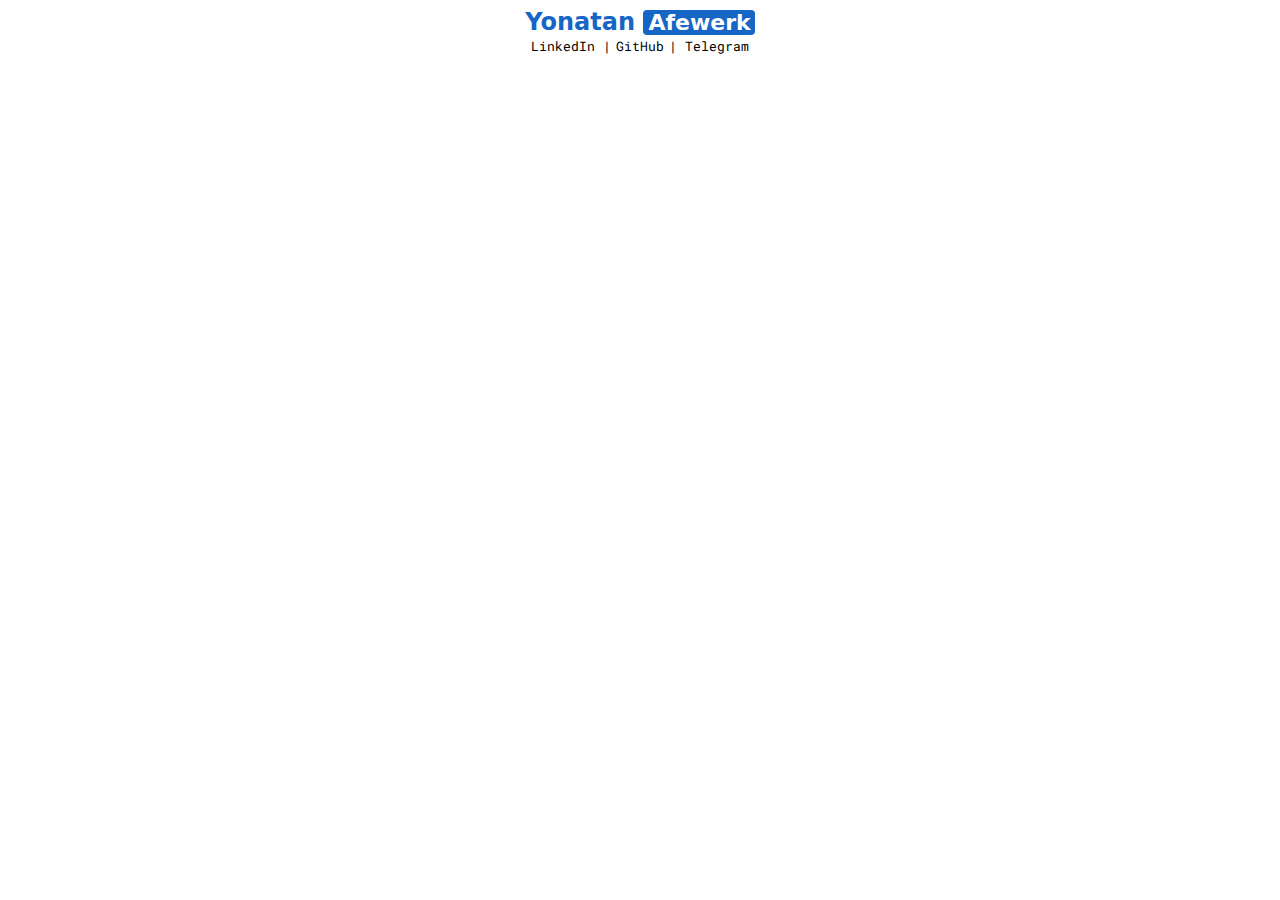
<file: index.html>
<!DOCTYPE html>
<html lang="en">
<head>
    <meta charset="UTF-8">
    <meta http-equiv="X-UA-Compatible" content="IE=edge">
    <meta name="viewport" content="width=device-width, initial-scale=1.0">
    <title>Yonatan Afewerk</title>
    <link rel="stylesheet" href="style.css">
    <link rel="shortcut icon" type="image/x-icon" href="favicon.ico" />
</head>
<body>

    <div class="name">
        <p class="name_">Yonatan <span class="afe">Afewerk</span></P>
        <a href="https://www.linkedin.com/in/yonatan-afewerk-1511661a0?lipi=urn%3Ali%3Apage%3Ad_flagship3_profile_view_base_contact_details%3BWx6t%2FjuMR%2BuI%2FeprUOvSCw%3D%3D"
            class="links">LinkedIn |</a>
        <a href="https://github.com/YonatanAfewerk" class="links">GitHub</a>
        <a href="https://t.me/Toyxna" class="links">| Telegram</a>
    </div>

</body>
</html>
</file>
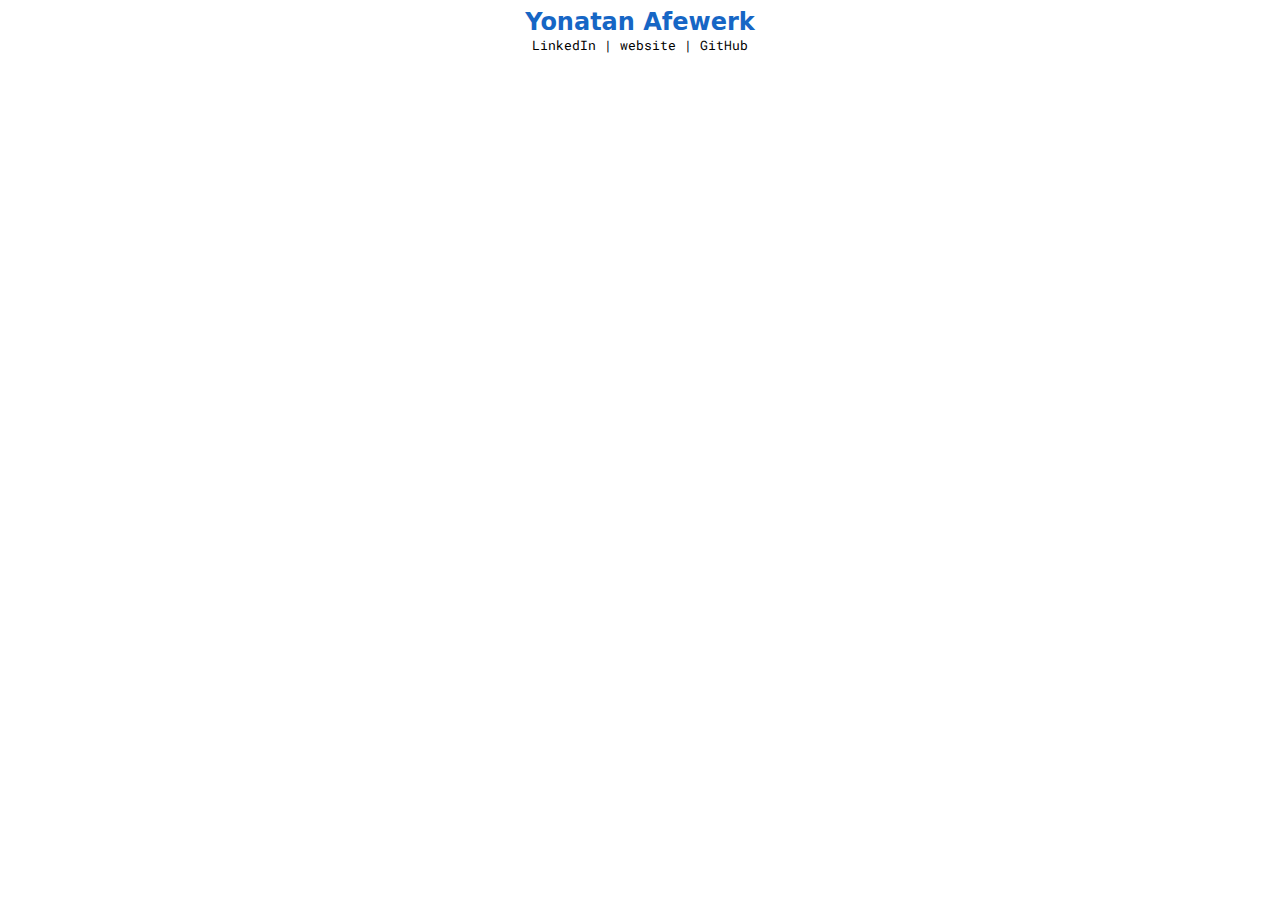
<file: inde.html>
<!DOCTYPE html>
<html lang="en">
<head>
    <meta charset="UTF-8">
    <meta http-equiv="X-UA-Compatible" content="IE=edge">
    <meta name="viewport" content="width=device-width, initial-scale=1.0">
    <title>Yonatan Afewerk</title>
    <link rel="stylesheet" href="style.css">
</head>
<body>

    <div class="name">
        <p class="name_">Yonatan Afewerk</p>
        <P class="links">LinkedIn | website | GitHub</P>

    </div>


</body>
</html>
</file>
<file: style.css>
@import url('https://fonts.googleapis.com/css2?family=Roboto+Mono:ital,wght@0,300;0,700;1,400;1,600&display=swap');


body {
    font-family: system-ui;
    /* background-image: url(/Image/mountains-6839521.jpg); */
    background-repeat: no-repeat;
    background-size: cover;
}
.name {
    text-align: center;
}

.name_{
    font-size: 24px;
    color: #1666C5;
    padding: 0;
    margin: 0;
    font-weight: bold;
}

.links {
    padding: 0;
    font-family: 'Roboto Mono',
    monospace;
    text-decoration: none;
    color: black;
    margin: 0;
    font-size: 13px;
}

.afe {
    border: 0 solid;
    font-size: 22px;
    border-radius: 4px;
    padding-left: 5px;
    padding-right: 4px;
    color: white;
    background-color: #1666C5;
    
}
</file>
